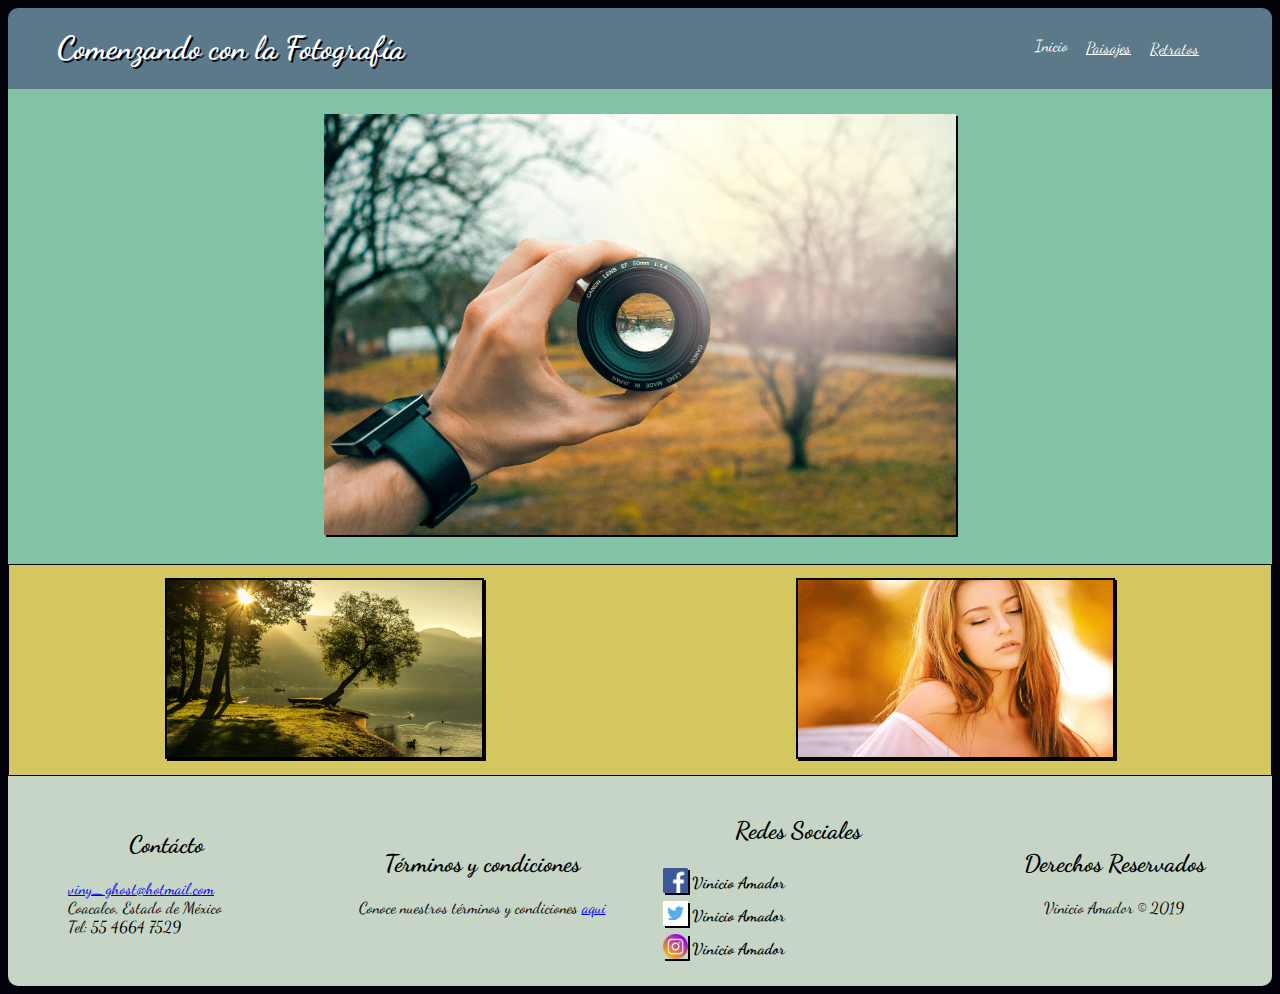
<file: index.html>
<!DOCTYPE html>
<html>
	<head>
		<meta charset="utf-8">
			<title>Comenzando con la Fotografía</title>	
		<link rel="stylesheet" href="css/estilos.css">
		<link href="https://fonts.googleapis.com/css?family=Dancing+Script&display=swap" rel="stylesheet">
		<meta name="author" content="Vinicio Amador">
		<meta name="keywords" content="fotografias, paisajes, ejemplo de animaciones">
		<meta name="description" content="evaluacion final de css y diseño web responsive">
		<meta name="viewport" content="initial-scale=1.0, width=device, user-scalable=no"
	
	</head>
	
	<body>
	
		<header class="header" role="male">
			<div class="c1">
			<h1>Comenzando con la Fotografía</h1>
			</div>
			<div id="space">h</div>
			
			<div class="c2">
			<div  id="menu" class="menu">
				<div id="actual">
					<a href="#">Inicio</a>
				</div>
				<div>
					<a href="paisajes.html">Paisajes</a>
				</div>
				<div>
					<a href="retratos.html">Retratos</a>
				</div>
			</div>
			</div>
		</header>
		<section id="imagenprincipal">
			<div>
				<img src="images/lente_camara.jpg">
			</div>
		</section>
		<section style="border:1px solid;"id="secundaria">
			<div class="secundaria" role="male">
				<div class="img_izq">
					<a href="paisajes.html"><img src="images/paisaje.jpg"></a>
				</div>
				<div class="img_der">
					<a href="retratos.html"><img src="images/retrato.jpg"></a>
				</div>
			</div>
		</section >
		<footer class="pie" role="male">
			<div class="contacto">
				<h2>Contácto</h2>
					<ul>
						<li><a href="mailto:viny_ghost@hotmail.com">viny_ghost@hotmail.com </a></li>
						<li>Coacalco, Estado de México</li>
						<li>Tel: 55 4664 7529</li>
					</ul>	
			</div>
			<div class="termino">
				<h2>Términos y condiciones</h2>
				<p>Conoce nuestros términos y condiciones <a href="#">aqui</a></p>
			</div>
			<div class="redes">
				<h2>Redes Sociales</h2>
				<table>
					<tr>
						<td><img src="icons/facebook.png" width="25px"></td>
						<th><a href="http://www.facebook.com">Vinicio Amador<a></th>
					</tr>
					<tr>
						<td><img src="icons/twitter.png" width="25px"></td>
						<th><a href="http://www.twitter.com">Vinicio Amador<a></th>
					</tr>
					<tr>
						<td><img src="icons/insta.png" width="25px"></td>
						<th><a href="http://www.instagram.com">Vinicio Amador<a></th>
					</tr>
					
					</table>
			</div>
			<div class="derechos">
				<h2>Derechos Reservados</h2>
				<p>Vinicio Amador &copy; 2019</p>
			</div>
			
		
		</footer>
	
	
	</body>
</html>
</file>
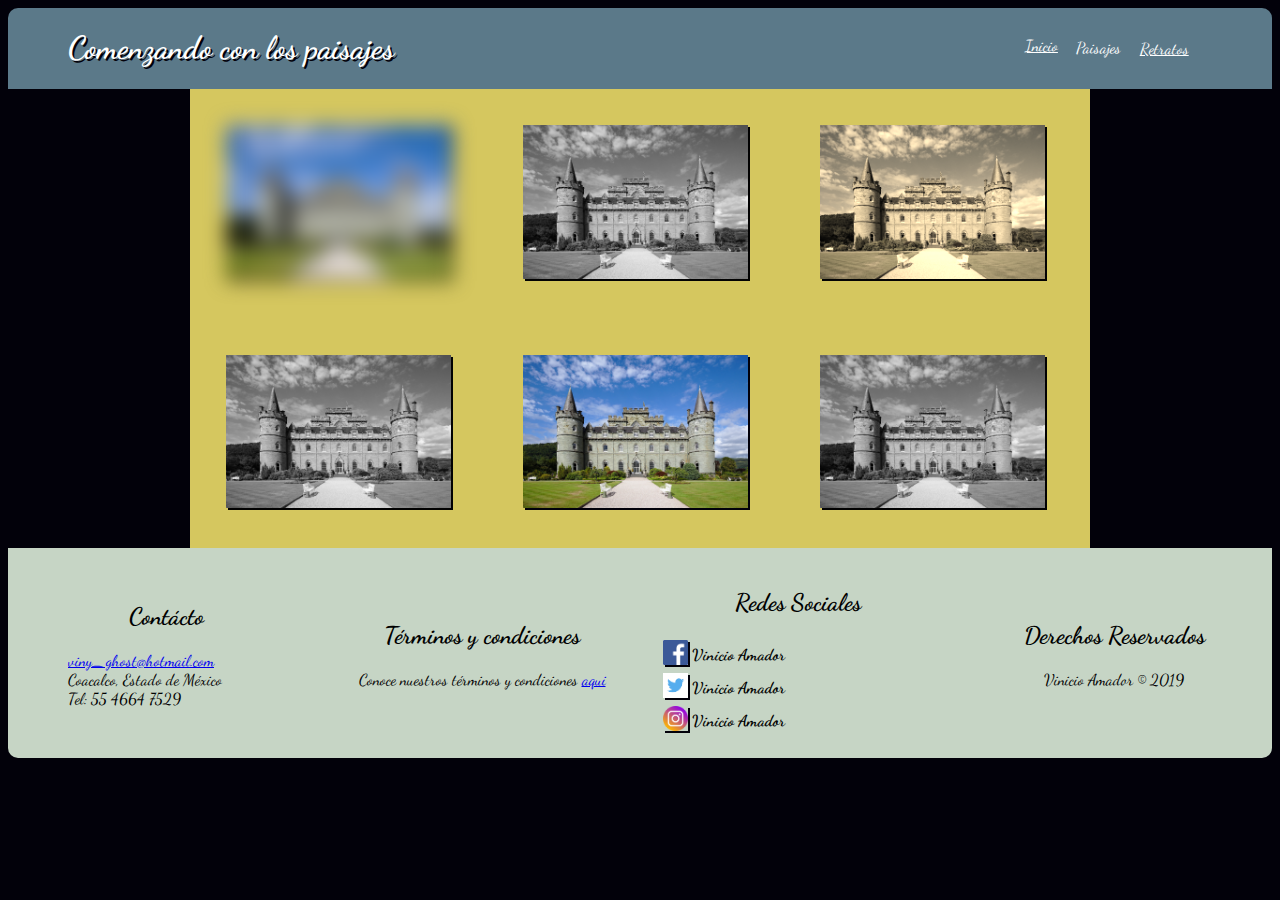
<file: paisajes.html>
<!DOCTYPE html>
<html>
	<head>
		<meta charset="utf-8">
			<title>Comenzando con los paisajes</title>	
		<link rel="stylesheet" href="css/estilos.css">
		<link href="https://fonts.googleapis.com/css?family=Dancing+Script&display=swap" rel="stylesheet">
		<meta name="author" content="Vinicio Amador">
		<meta name="keywords" content="fotografias, paisajes, ejemplo de animaciones">
		<meta name="description" content="evaluacion final de css y diseño web responsive">
		<meta name="viewport" content="initial-scale=1.0, width=device, user-scalable=no"
	
	</head>
	
	<body>
	
		<header class="header" role="male">
			<div class="c1">
			<h1>Comenzando con los paisajes</h1>
			</div>
			<div id="space">h</div>
			
			<div class="c2">
			<div  id="menu" class="menu">
				<div>
					<a href="index.html">Inicio</a>
				</div>
				<div id="actual">
					<a href="#">Paisajes</a>
				</div>
				<div>
					<a href="retratos.html">Retratos</a>
				</div>
			</div>
			</div>
		</header>
		<div  id="contenido" class="contenido" role="male">
			<div class="galeria">
				<img class="blur"src="images/castillo.jpg">
			</div>
			<div class="galeria" >
				<img class="blancoynegro"src="images/castillo.jpg">
			</div>
			<div class="galeria" >
				<img class="sepia"src="images/castillo.jpg">
			</div>
			<div  class="galeria" >
				<img class="blancoynegro"src="images/castillo.jpg">
			</div>
			<div class="galeria">
				<img src="images/castillo.jpg">
			</div>
			<div class="galeria">
				<img class="blancoynegro" src="images/castillo.jpg">
			</div>
		</div>
		<footer class="pie" role="male">
			<div class="contacto">
				<h2>Contácto</h2>
					<ul>
						<li><a href="mailto:viny_ghost@hotmail.com">viny_ghost@hotmail.com </a></li>
						<li>Coacalco, Estado de México</li>
						<li>Tel: 55 4664 7529</li>
					</ul>	
			</div>
			<div class="termino">
				<h2>Términos y condiciones</h2>
				<p>Conoce nuestros términos y condiciones <a href="#">aqui</a></p>
			</div>
			<div class="redes">
				<h2>Redes Sociales</h2>
				<table>
					<tr>
						<td><img src="icons/facebook.png" width="25px"></td>
						<th><a href="http://www.facebook.com">Vinicio Amador<a></th>
					</tr>
					<tr>
						<td><img src="icons/twitter.png" width="25px"></td>
						<th><a href="http://www.twitter.com">Vinicio Amador<a></th>
					</tr>
					<tr>
						<td><img src="icons/insta.png" width="25px"></td>
						<th><a href="http://www.instagram.com">Vinicio Amador<a></th>
					</tr>
					
					</table>
			</div>
			<div class="derechos">
				<h2>Derechos Reservados</h2>
				<p>Vinicio Amador &copy; 2019</p>
			</div>
			
		
		</footer>
	
	
	</body>
</html>
</file>
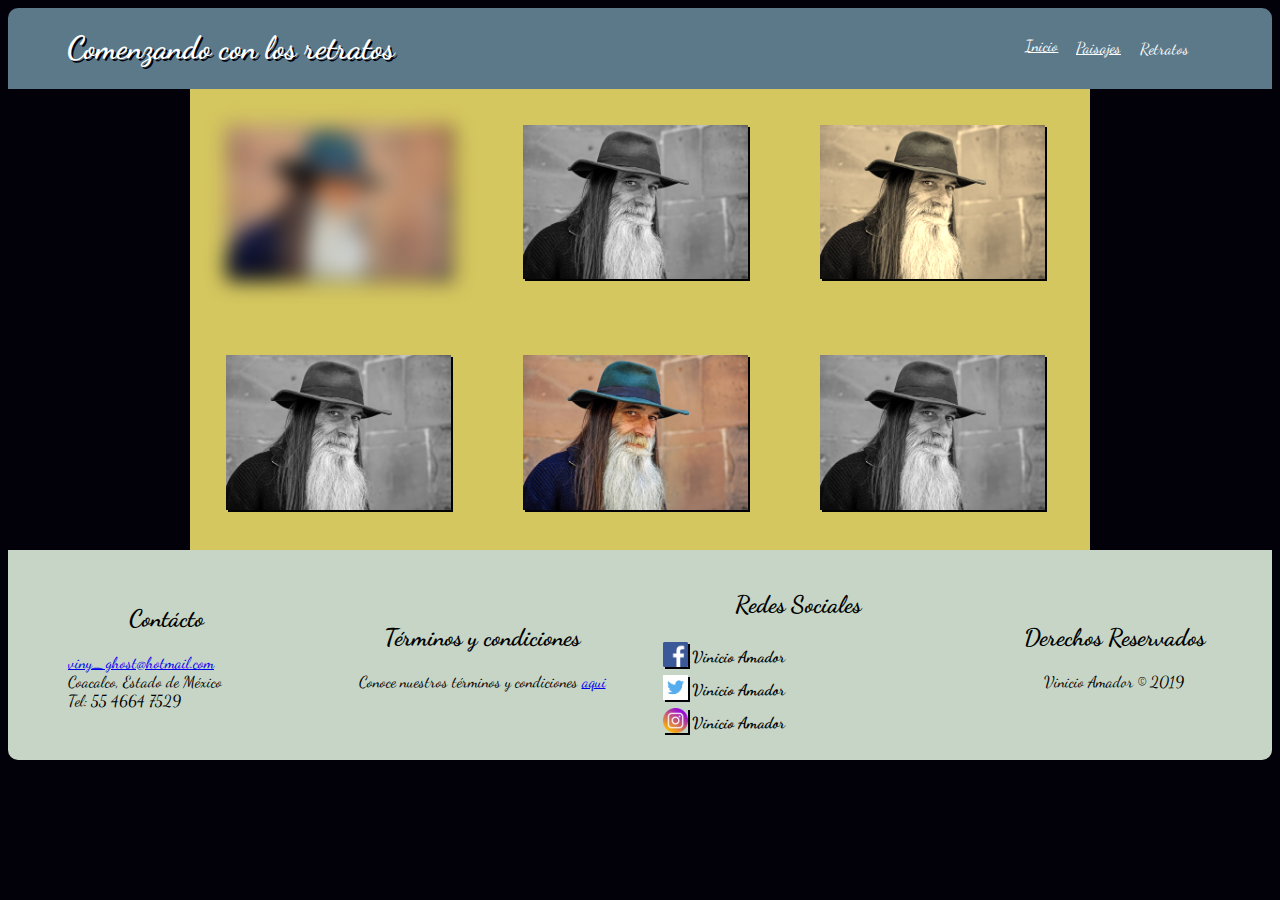
<file: retratos.html>
<!DOCTYPE html>
<html>
	<head>
		<meta charset="utf-8">
			<title>Comenzando con los retratos</title>	
		<link rel="stylesheet" href="css/estilos.css">
		<link href="https://fonts.googleapis.com/css?family=Dancing+Script&display=swap" rel="stylesheet">
		<meta name="author" content="Vinicio Amador">
		<meta name="keywords" content="fotografias, paisajes, ejemplo de animaciones">
		<meta name="description" content="evaluacion final de css y diseño web responsive">
		<meta name="viewport" content="initial-scale=1.0, width=device, user-scalable=no"
	
	</head>
	
	<body>
	
		<header class="header" role="male">
			<div class="c1">
			<h1>Comenzando con los retratos</h1>
			</div>
			<div id="space">h</div>
			
			<div class="c2">
			<div  id="menu" class="menu">
				<div>
					<a href="index.html">Inicio</a>
				</div>
				<div>
					<a href="paisajes.html">Paisajes</a>
				</div>
				<div id="actual">
					<a href="#">Retratos</a>
				</div>
			</div>
			</div>
		</header>
		<div  id="contenido" class="contenido" role="male">
			<div class="galeria">
				<img class="blur"src="images/mago.jpg">
			</div>
			<div class="galeria" >
				<img class="blancoynegro"src="images/mago.jpg">
			</div>
			<div class="galeria" >
				<img class="sepia"src="images/mago.jpg">
			</div>
			<div  class="galeria" >
				<img class="blancoynegro"src="images/mago.jpg">
			</div>
			<div class="galeria">
				<img src="images/mago.jpg">
			</div>
			<div class="galeria">
				<img class="blancoynegro" src="images/mago.jpg">
			</div>
		</div>
		<footer class="pie" role="male">
			<div class="contacto">
				<h2>Contácto</h2>
					<ul>
						<li><a href="mailto:viny_ghost@hotmail.com">viny_ghost@hotmail.com </a></li>
						<li>Coacalco, Estado de México</li>
						<li>Tel: 55 4664 7529</li>
					</ul>	
			</div>
			<div class="termino">
				<h2>Términos y condiciones</h2>
				<p>Conoce nuestros términos y condiciones <a href="#">aqui</a></p>
			</div>
			<div class="redes">
				<h2>Redes Sociales</h2>
				<table>
					<tr>
						<td><img src="icons/facebook.png" width="25px"></td>
						<th><a href="http://www.facebook.com">Vinicio Amador<a></th>
					</tr>
					<tr>
						<td><img src="icons/twitter.png" width="25px"></td>
						<th><a href="http://www.twitter.com">Vinicio Amador<a></th>
					</tr>
					<tr>
						<td><img src="icons/insta.png" width="25px"></td>
						<th><a href="http://www.instagram.com">Vinicio Amador<a></th>
					</tr>
					
					</table>
			</div>
			<div class="derechos">
				<h2>Derechos Reservados</h2>
				<p>Vinicio Amador &copy; 2019</p>
			</div>
			
		
		</footer>
	
	
	</body>
</html>
</file>
<file: css/estilos.css>
body{
font-family: 'Dancing Script', cursive;
	background-color:#02010a;
}
img{
	box-shadow:2px 2px #02010a;
}
header{
padding: 0px;
margin:0px;
background-color:#5b7989;
width:100%;
height:100%;
border-radius:10px 10px 0px 0px;
color:white;
text-align:center;
}
#menu a{
	color:white;
	padding: 10px;
	margin: 20%;
	float:right;
}
.menu{
	display: flex;
flex-direction: row;
}
.header{
display:flex;
flex-flow:row wrap;
justify-content: center;
   align-items: center;
	
}
.header #space{
	opacity:0;
width:50%;	
}
.header h1{
text-shadow:2px 2px #02010a;
}
#actual a{
	text-decoration:none;
}

#imagenprincipal div{
	background-color:#82c3a6;
	align-items:center;
	}
#imagenprincipal img{
	width:50%;
	margin-left:25%;
	margin-right:25%;
	margin-top:2%;
	margin-bottom:2%;	
	
}	
#secundaria div{
	padding: 0px;
margin:0px;
background-color:#d5c75f;
color:white;
text-align:center;
	
}
.img_izq img	{
	 border:2px solid;
	 border-color:black;	
	}
.img_der img{
	 border:2px solid;
	 border-color:black;
}
.secundaria{
display:flex;
flex-flow:row;
justify-content: center;
   align-items: center;
}
@media (max-width: 600px) 
{
.secundaria{
	display:flex;
flex-flow:row wrap;

}	
.img_der, .img_izq{
width: 100%;
}}
.secundaria img{

	margin-top:2%;
	margin-bottom:2%;
	width:50%;	
}
.img_izq img:hover{
	transform:rotate(10deg);
	box-shadow:3px 3px #82c3a6; 
	border:none;
}
.img_der img:hover{
	transform:translate( 20px, -5px);
	box-shadow:3px 3px #82c3a6;
	border:none;
}

#contenido{
	width:900px;
	background-color:#d5c75f ;
	margin:auto;
}
@media (max-width:900px)
{
#contenido {
	width:100%
}
}
.contenido{
	display:flex;
	flex-flow:row wrap;	
align-items: center;
}

.contenido div{
	text-align: center;
	padding: 2%;
margin: 2%;
width: 25%;
}
.galeria img {
	width:100%;
}


footer {
	background-color:#C6d5c5;
	padding: 0px;
margin:0px;
color:black;
text-align:center;
border-radius:0px 0px 10px 10px;
justify-content: center;
	
}
.pie{
display:flex;
flex-direction:row;
justify-content: center;
   align-items: center;
}
.contacto, .termino, .redes, .derechos{
	text-align: center;
padding: 10px;
margin: 10px;
width: 25%;
}
@media (max-width: 600px) 
{
.contenido{
	display:flex;
flex-flow:row wrap;
justify-content:center;	
align-items: center;
}
div .galeria{
	text-align: center;
padding: 10px;
margin: 10px;
width: 100%;
}
.contenido img{
	width:100%;
}	
	
.pie{
	display:flex;
flex-flow:row wrap;
align-items: center;

}	
.contacto, .termino, .redes, .derechos{
width: 100%;
}
.contacto li, {
	text-align:center;
	list-style-type: none;
}}
.contacto li, .redes li{
	text-align:left;
	list-style-type: none;
}
.redes a{
	color:black;
	text-decoration:none;
}
.redes table{
	text-align:center;
}

.blur{
	-webkit-filter:blur(10px);
filter:blur(10px);	
}
.blancoynegro{
	-webkit-filter:grayscale(100%);
filter:grayscale(100%);	
}
.sepia{
	-webkit-filter:sepia(90%);
filter:sepia(90%);	
}
</file>
